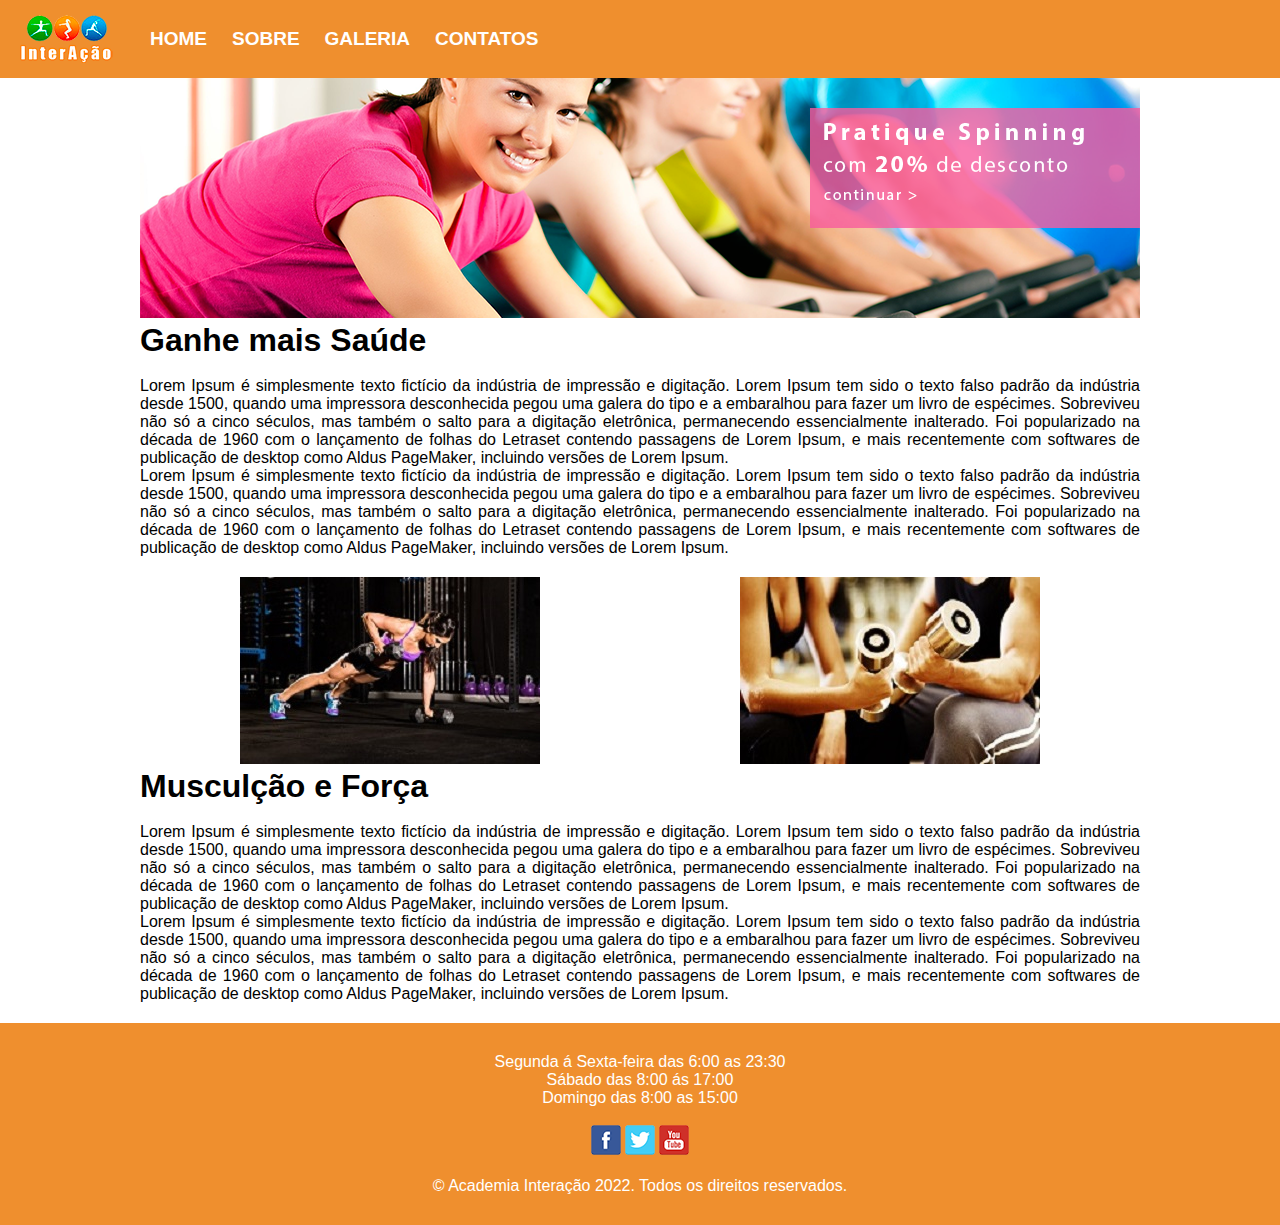
<file: index.html>
<!DOCTYPE html>
<html lang="pt-BR">
<head>
    <link rel="stylesheet" href="css/estilo.css">
    <meta charset="UTF-8">
    <meta http-equiv="X-UA-Compatible" content="IE=edge">
    <meta name="viewport" content="width=device-width, initial-scale=1.0">
    <title>Academia Interação</title>
</head>
<body>
    <header>
        <div class="menuimg">
            <img src="imagens/logo1.png" alt="Logotipo da Academia">
        </div>
   
    <nav>
        <ul> <!--Botões-->
            <a href="index.html"><li class="BOTAO">HOME</li></a>
            <a href="sobre.html"><li class="BOTAO">SOBRE</li></a>
            <a href="galeria.html"><li class="BOTAO">GALERIA</li></a>
            <a href="contatos.html"><li class="BOTAO">CONTATOS</li></a>
        </ul>
    </nav>
     </header>

     <main> <!--Conteúdo principal do site-->>
        <figure class="banner_img">
            <img src="imagens/banner.png" alt="Alunos praticando spinning na academia">
        </figure>
        <section class="conteudo">
            <h1>Ganhe mais Saúde</h1>
            <br>
            <article> <!--utilizada para textos,blogs-->
                <p>
                    Lorem Ipsum é simplesmente texto fictício da indústria de impressão e digitação. Lorem Ipsum tem sido o texto falso padrão da indústria desde 1500, quando uma impressora desconhecida pegou uma galera do tipo e a embaralhou para fazer um livro de espécimes. Sobreviveu não só a cinco séculos, mas também o salto para a digitação eletrônica, permanecendo essencialmente inalterado. Foi popularizado na década de 1960 com o lançamento de folhas do Letraset contendo passagens de Lorem Ipsum, e mais recentemente com softwares de publicação de desktop como Aldus PageMaker, incluindo versões de Lorem Ipsum.
                </p>
                <p>
                    Lorem Ipsum é simplesmente texto fictício da indústria de impressão e digitação. Lorem Ipsum tem sido o texto falso padrão da indústria desde 1500, quando uma impressora desconhecida pegou uma galera do tipo e a embaralhou para fazer um livro de espécimes. Sobreviveu não só a cinco séculos, mas também o salto para a digitação eletrônica, permanecendo essencialmente inalterado. Foi popularizado na década de 1960 com o lançamento de folhas do Letraset contendo passagens de Lorem Ipsum, e mais recentemente com softwares de publicação de desktop como Aldus PageMaker, incluindo versões de Lorem Ipsum.
                </p>

            </article>

            <figure class="fotoshome">
                <img src="imagens/titulo-ganhe-mais-saude.jpg" alt="Prancha com elevação" title="Prancha com elevação">
            </figure>

            <figure class="fotoshome">
                <img src="imagens/titulo-musculacao-forca.jpg" alt="Bíceps concetrado" title="Bíceps">
            </figure>

            <h1>Musculção e Força</h1>
            <br>
            <article> <!--utilizada para textos,blogs-->
                <p>
                    Lorem Ipsum é simplesmente texto fictício da indústria de impressão e digitação. Lorem Ipsum tem sido o texto falso padrão da indústria desde 1500, quando uma impressora desconhecida pegou uma galera do tipo e a embaralhou para fazer um livro de espécimes. Sobreviveu não só a cinco séculos, mas também o salto para a digitação eletrônica, permanecendo essencialmente inalterado. Foi popularizado na década de 1960 com o lançamento de folhas do Letraset contendo passagens de Lorem Ipsum, e mais recentemente com softwares de publicação de desktop como Aldus PageMaker, incluindo versões de Lorem Ipsum.
                </p>
                <p>
                    Lorem Ipsum é simplesmente texto fictício da indústria de impressão e digitação. Lorem Ipsum tem sido o texto falso padrão da indústria desde 1500, quando uma impressora desconhecida pegou uma galera do tipo e a embaralhou para fazer um livro de espécimes. Sobreviveu não só a cinco séculos, mas também o salto para a digitação eletrônica, permanecendo essencialmente inalterado. Foi popularizado na década de 1960 com o lançamento de folhas do Letraset contendo passagens de Lorem Ipsum, e mais recentemente com softwares de publicação de desktop como Aldus PageMaker, incluindo versões de Lorem Ipsum.
                </p>


        </section>
     </main>

     <footer>
        <p>Segunda á Sexta-feira das 6:00 as 23:30</p>
        <p>Sábado das 8:00 ás 17:00</p>
        <p>Domingo das 8:00 as 15:00</p>
    <br>
    <a href = "http://www.facebook.com"><img src="imagens/social-facebook.png" alt="facebook"></a>

     <a href = "http://www.twitter.com"><img src="imagens/social-twitter.png" alt="twitter"></a>

     <a href = "http://www.youtube.com"><img src="imagens/social-youtube.png" alt="youtube"></a>

     <p>
        <br>
        © Academia Interação 2022. Todos os direitos reservados.
     </p>
     </footer>

</body>
</html>
</file>
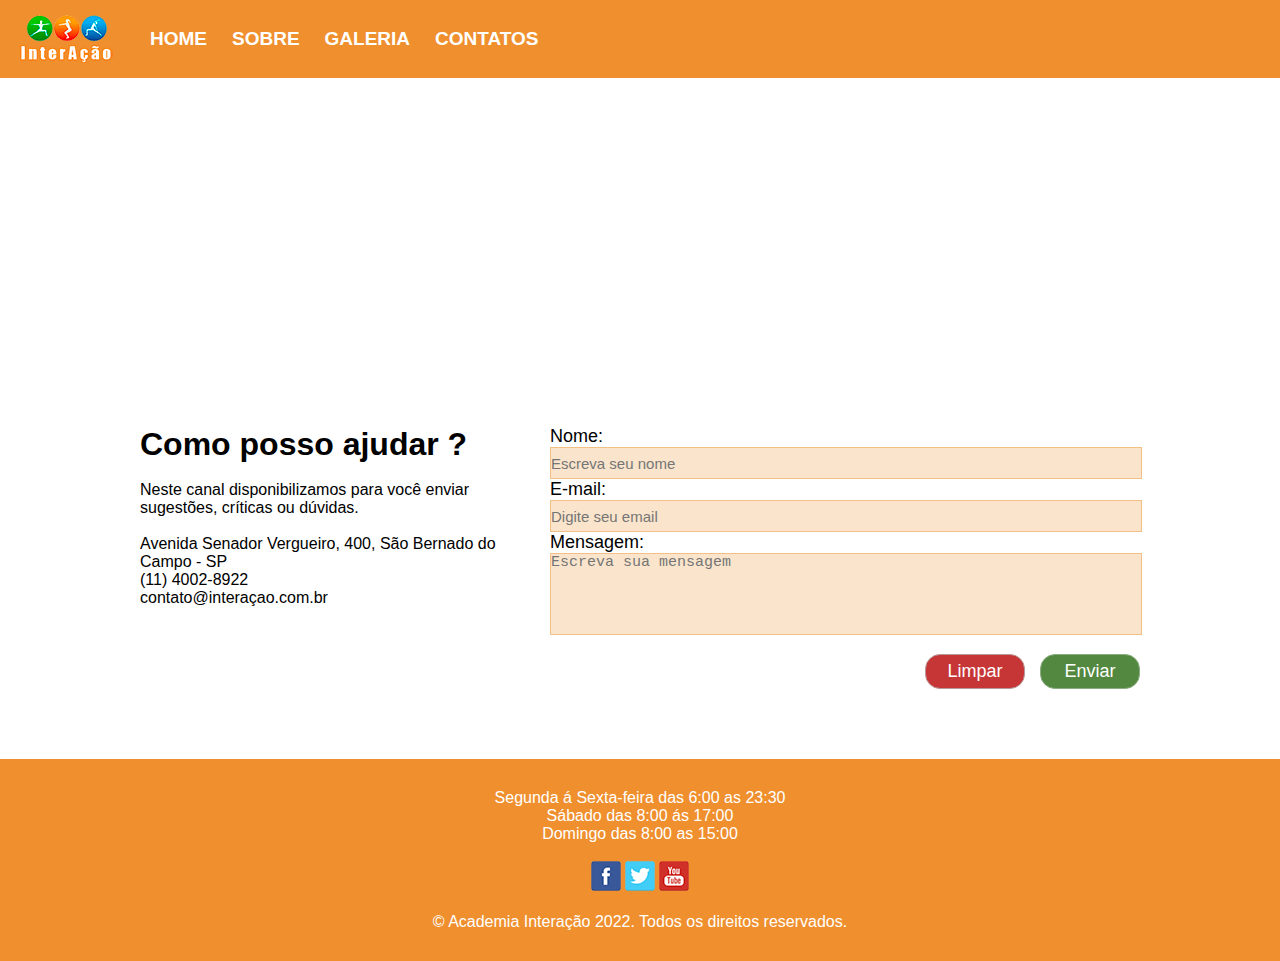
<file: contatos.html>
<!DOCTYPE html>
<html lang="pt-BR">
<head>
    <link rel="stylesheet" href="css/estilo.css">
    <meta charset="UTF-8">
    <meta http-equiv="X-UA-Compatible" content="IE=edge">
    <meta name="viewport" content="width=device-width, initial-scale=1.0">
    <title>Academia Interação</title>
</head>
<body>
    <header>
        <div class="menuimg">
            <img src="imagens/logo1.png" alt="Logotipo da Academia">
        </div>
   
    <nav>
        <ul> <!--Botões-->
            <a href="index.html"><li class="BOTAO">HOME</li></a>
            <a href="sobre.html"><li class="BOTAO">SOBRE</li></a>
            <a href="galeria.html"><li class="BOTAO">GALERIA</li></a>
            <a href="contatos.html"><li class="BOTAO">CONTATOS</li></a>
        </ul>
    </nav>
     </header>

     <main> <!--Conteúdo principal do site-->>
       
        <section class="Conteudo">
            <div id="maps">

                <iframe src="https://www.google.com/maps/embed?pb=!1m18!1m12!1m3!1d3653.574751939843!2d-46.55405698501988!3d-23.691160884618565!2m3!1f0!2f0!3f0!3m2!1i1024!2i768!4f13.1!3m3!1m2!1s0x94ce423586355a51%3A0xf1d7e7d2655053b1!2sAv.%20Senador%20Vergueiro%2C%20400%20-%20Rudge%20Ramos%2C%20S%C3%A3o%20Bernardo%20do%20Campo%20-%20SP%2C%2009750-000!5e0!3m2!1spt-BR!2sbr!4v1665496789295!5m2!1spt-BR!2sbr" width="1000" height="300" style="border:0;" allowfullscreen="" loading="lazy" referrerpolicy="no-referrer-when-downgrade"></iframe>


            </div>

            <div id="info">
                <h1>Como posso ajudar ?</h1>
                <br>
                <p>Neste canal disponibilizamos para você enviar sugestões, críticas ou dúvidas.</p>
                <br>
                <p>Avenida Senador Vergueiro, 400, São Bernado do Campo - SP</p>
                <p>(11) 4002-8922</p>
                <p>contato@interaçao.com.br</p>
            </div>

            <aside id="formulario">
                <form id="form" method="post" action="envia.php">
                <div>

                    <label for="nome">Nome: </label>
                    <input type="text" name="nome" id="NOME" placeholder="Escreva seu nome">
                </div>

                <div>

                    <label for="email">E-mail: </label>
                    <input type="email" name="email" id="EMAIL" placeholder="Digite seu email" required>
                </div>

                <div>

                    <label for="mensagem">Mensagem:</label>
                    <textarea type="text" name="mensagem" id="MENSAGEM" placeholder="Escreva sua mensagem"></textarea>

                </div>

                <input type="submit" value="Enviar" id="ENVIAR" class="BOTAO"><!--Tag do botão enviar-->

                <input type="reset" value="Limpar" id="LIMPAR" class="BOTAO"><!--Tag do botão limpar-->

                </form>


            </aside>


        </section>
    </main>
        

     <footer>
    <p>Segunda á Sexta-feira das 6:00 as 23:30</p>
    <p>Sábado das 8:00 ás 17:00</p>
    <p>Domingo das 8:00 as 15:00</p>
    <br>
    <a href = "http://www.facebook.com"><img src="imagens/social-facebook.png" alt="facebook"></a>

     <a href = "http://www.twitter.com"><img src="imagens/social-twitter.png" alt="twitter"></a>

     <a href = "http://www.youtube.com"><img src="imagens/social-youtube.png" alt="youtube"></a>

     <p>
        <br>
        © Academia Interação 2022. Todos os direitos reservados.
     </p>
     </footer>

</body>
</html>
</file>
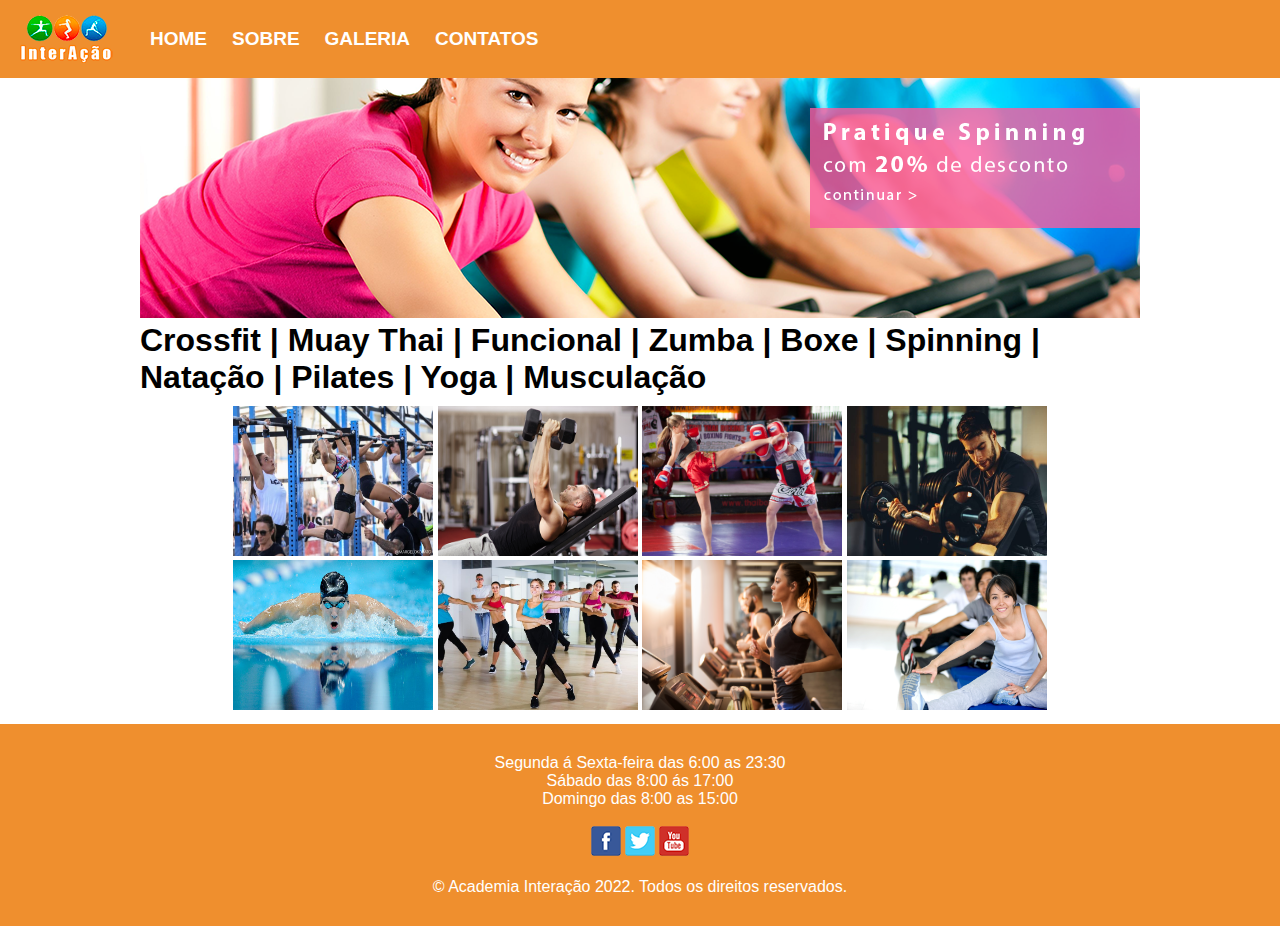
<file: galeria.html>
<!DOCTYPE html>
<html lang="pt-BR">
<head>
    <link rel="stylesheet" href="css/estilo.css">
    <link href="css/lightbox.css" rel="stylesheet" />
    <meta charset="UTF-8">
    <meta http-equiv="X-UA-Compatible" content="IE=edge">
    <meta name="viewport" content="width=device-width, initial-scale=1.0">
    <title>Academia Interação</title>
</head>
<body>
    <header>
        <div class="menuimg">
            <img src="imagens/logo1.png" alt="Logotipo da Academia">
        </div>
   
    <nav>
        <ul> <!--Botões-->
            <a href="index.html"><li class="BOTAO">HOME</li></a>
            <a href="sobre.html"><li class="BOTAO">SOBRE</li></a>
            <a href="galeria.html"><li class="BOTAO">GALERIA</li></a>
            <a href="contatos.html"><li class="BOTAO">CONTATOS</li></a>
        </ul>
    </nav>
     </header>

     <main> <!--Conteúdo principal do site-->>
        <figure class="banner_img">
            <img src="imagens/banner.png" alt="Alunos praticando spinning na academia">
        </figure>
        <section class="conteudo">
            <h1>Crossfit | Muay Thai | Funcional | Zumba | Boxe | Spinning | Natação | Pilates | Yoga | Musculação</h1>
            <figure class="galeria">
            <a href="imagens/galeria1.jpg" data-lightbox="roadtrip"><img src="imagens/galeria1.jpg" alt="" width="200" height="150"></a>
            <a href="imagens/galeria2.jpg" data-lightbox="roadtrip"><img src="imagens/galeria2.jpg" alt="" width="200" height="150"></a>
            <a href="imagens/galeria3.jpg" data-lightbox="roadtrip"><img src="imagens/galeria3.jpg" alt="" width="200" height="150"></a>
            <a href="imagens/galeria4.jpg" data-lightbox="roadtrip"><img src="imagens/galeria4.jpg" alt="" width="200" height="150"></a>
            <a href="imagens/galeria5.jpg" data-lightbox="roadtrip"><img src="imagens/galeria5.jpg" alt="" width="200" height="150"></a>
            <a href="imagens/galeria6.jpg" data-lightbox="roadtrip"><img src="imagens/galeria6.jpg" alt="" width="200" height="150"></a>
            <a href="imagens/galeria7.jpg" data-lightbox="roadtrip"><img src="imagens/galeria7.jpg" alt="" width="200" height="150"></a>
            <a href="imagens/galeria8.jpg" data-lightbox="roadtrip"><img src="imagens/galeria8.jpg" alt="" width="200" height="150"></a>
        </figure>
        </section>
     </main>

     <footer>
        <p>Segunda á Sexta-feira das 6:00 as 23:30</p>
        <p>Sábado das 8:00 ás 17:00</p>
        <p>Domingo das 8:00 as 15:00</p>
    <br>
    <a href = "http://www.facebook.com"><img src="imagens/social-facebook.png" alt="facebook"></a>

     <a href = "http://www.twitter.com"><img src="imagens/social-twitter.png" alt="twitter"></a>

     <a href = "http://www.youtube.com"><img src="imagens/social-youtube.png" alt="youtube"></a>

     <p>
        <br>
        © Academia Interação 2022. Todos os direitos reservados.
     </p>
     </footer>

    <script src="js/lightbox.js"></script>
    <script src="js/lightbox-plus-jquery.js"></script>

</body>
</html>
</file>
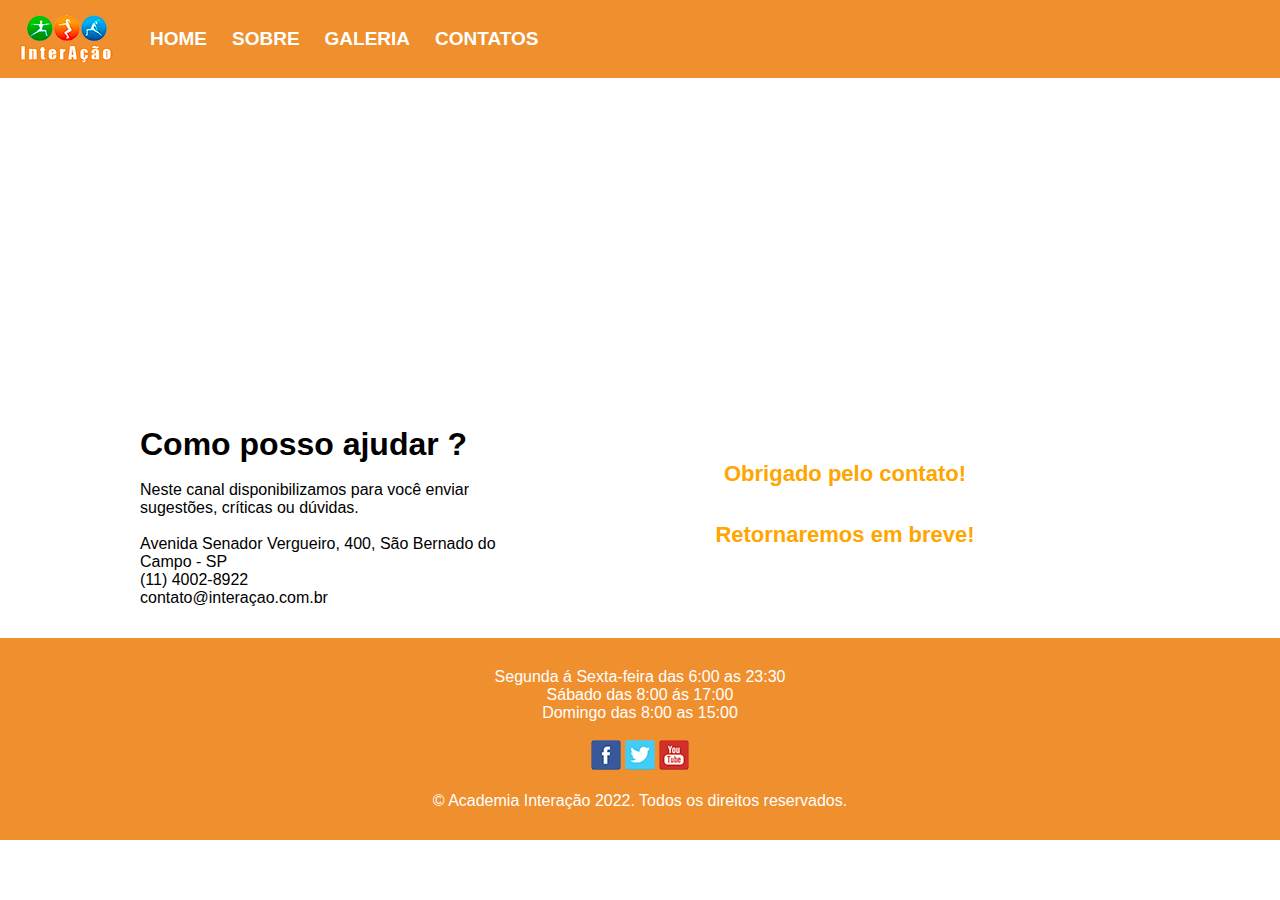
<file: obrigado.html>
<!DOCTYPE html>
<html lang="pt-BR">
<head>
    <link rel="stylesheet" href="css/estilo.css">
    <meta charset="UTF-8">
    <meta http-equiv="X-UA-Compatible" content="IE=edge">
    <meta name="viewport" content="width=device-width, initial-scale=1.0">
    <title>Academia Interação</title>
</head>
<body>
    <header>
        <div class="menuimg">
            <img src="imagens/logo1.png" alt="Logotipo da Academia">
        </div>
   
    <nav>
        <ul> <!--Botões-->
            <a href="index.html"><li class="BOTAO">HOME</li></a>
            <a href="sobre.html"><li class="BOTAO">SOBRE</li></a>
            <a href="galeria.html"><li class="BOTAO">GALERIA</li></a>
            <a href="contatos.html"><li class="BOTAO">CONTATOS</li></a>
        </ul>
    </nav>
     </header>

     <main> <!--Conteúdo principal do site-->>
       
        <section class="Conteudo">
            <div id="maps">

                <iframe src="https://www.google.com/maps/embed?pb=!1m18!1m12!1m3!1d3653.574751939843!2d-46.55405698501988!3d-23.691160884618565!2m3!1f0!2f0!3f0!3m2!1i1024!2i768!4f13.1!3m3!1m2!1s0x94ce423586355a51%3A0xf1d7e7d2655053b1!2sAv.%20Senador%20Vergueiro%2C%20400%20-%20Rudge%20Ramos%2C%20S%C3%A3o%20Bernardo%20do%20Campo%20-%20SP%2C%2009750-000!5e0!3m2!1spt-BR!2sbr!4v1665496789295!5m2!1spt-BR!2sbr" width="1000" height="300" style="border:0;" allowfullscreen="" loading="lazy" referrerpolicy="no-referrer-when-downgrade"></iframe>


            </div>

            <div id="info">
                <h1>Como posso ajudar ?</h1>
                <br>
                <p>Neste canal disponibilizamos para você enviar sugestões, críticas ou dúvidas.</p>
                <br>
                <p>Avenida Senador Vergueiro, 400, São Bernado do Campo - SP</p>
                <p>(11) 4002-8922</p>
                <p>contato@interaçao.com.br</p>
            </div>

            <aside id="formulario">
                <h2>Obrigado pelo contato!
                </h2>

                <h2>Retornaremos em breve!</h2>

            </aside>
        </section>
    </main>
        

     <footer>
    <p>Segunda á Sexta-feira das 6:00 as 23:30</p>
    <p>Sábado das 8:00 ás 17:00</p>
    <p>Domingo das 8:00 as 15:00</p>
    <br>
    <a href = "http://www.facebook.com"><img src="imagens/social-facebook.png" alt="facebook"></a>

     <a href = "http://www.twitter.com"><img src="imagens/social-twitter.png" alt="twitter"></a>

     <a href = "http://www.youtube.com"><img src="imagens/social-youtube.png" alt="youtube"></a>

     <p>
        <br>
        © Academia Interação 2022. Todos os direitos reservados.
     </p>
     </footer>

</body>
</html>
</file>
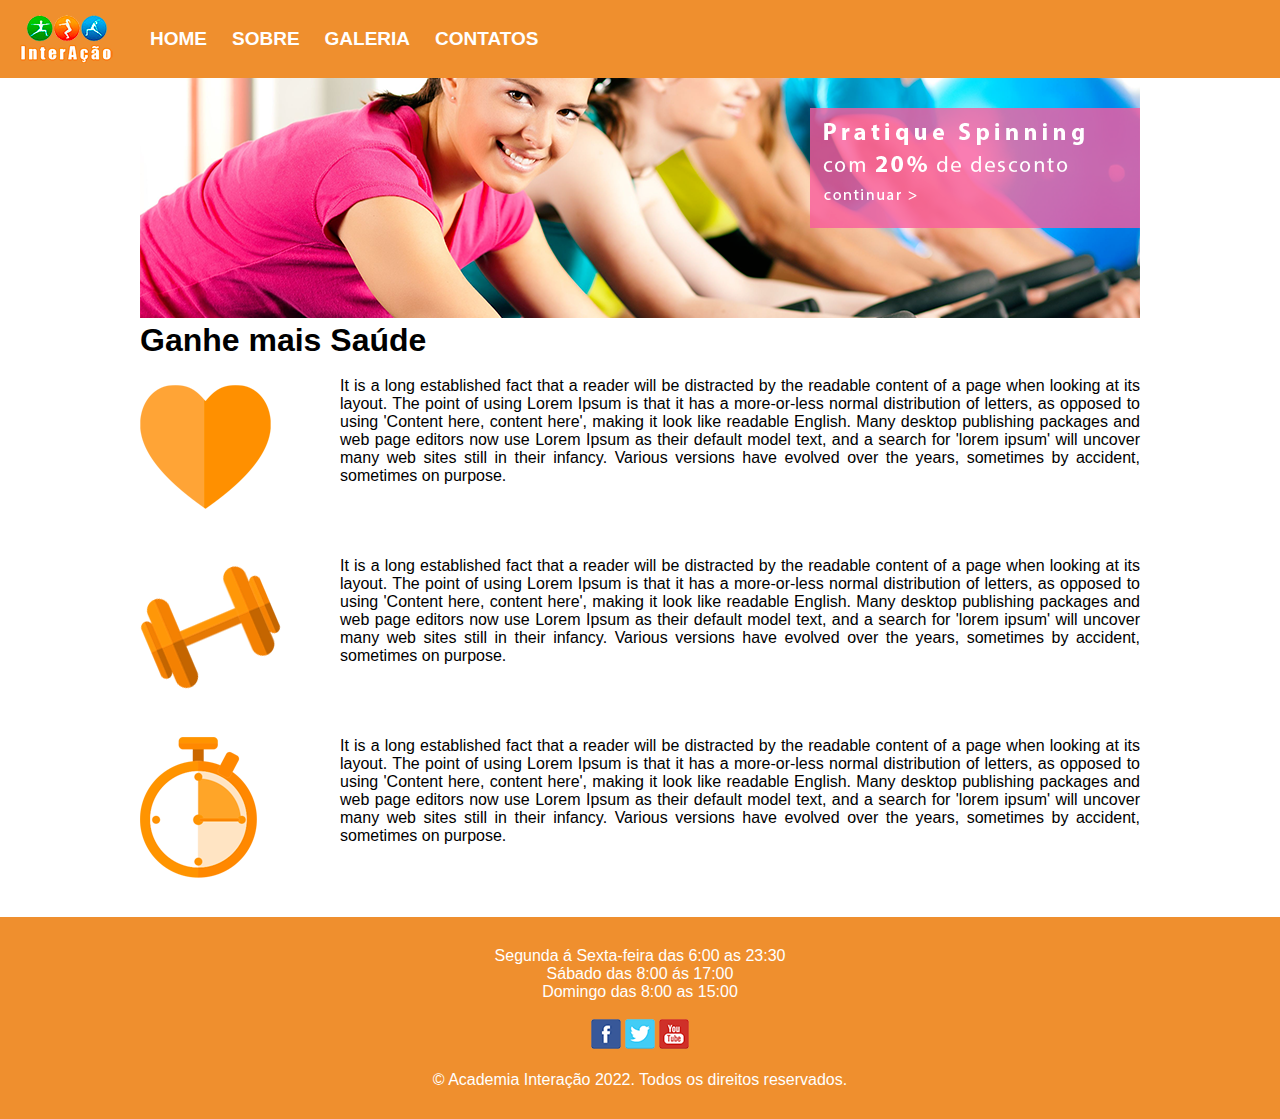
<file: sobre.html>
<!DOCTYPE html>
<html lang="pt-BR">
<head>
    <link rel="stylesheet" href="css/estilo.css">
    <meta charset="UTF-8">
    <meta http-equiv="X-UA-Compatible" content="IE=edge">
    <meta name="viewport" content="width=device-width, initial-scale=1.0">
    <title>Academia Interação</title>
</head>
<body>
    <header>
        <div class="menuimg">
            <img src="imagens/logo1.png" alt="Logotipo da Academia">
        </div>
   
    <nav>
        <ul> <!--Botões-->
            <a href="index.html"><li class="BOTAO">HOME</li></a>
            <a href="sobre.html"><li class="BOTAO">SOBRE</li></a>
            <a href="galeria.html"><li class="BOTAO">GALERIA</li></a>
            <a href="contatos.html"><li class="BOTAO">CONTATOS</li></a>
        </ul>
    </nav>
     </header>

     <main> <!--Conteúdo principal do site-->>
        <figure class="banner_img">
            <img src="imagens/banner.png" alt="Alunos praticando spinning na academia">
        </figure>
        <section class="conteudo">
            <h1>Ganhe mais Saúde</h1>
            <br>
            

            <figure class="fotossobre">
                <img src="imagens/icon-coracao.png" alt="batimentos">
            </figure>

            <article class="asobre">
                <p>
                    It is a long established fact that a reader will be distracted by the readable content of a page when looking at its layout. The point of using Lorem Ipsum is that it has a more-or-less normal distribution of letters, as opposed to using 'Content here, content here', making it look like readable English. Many desktop publishing packages and web page editors now use Lorem Ipsum as their default model text, and a search for 'lorem ipsum' will uncover many web sites still in their infancy. Various versions have evolved over the years, sometimes by accident, sometimes on purpose.
                    </p>
            </article>

            <figure class="fotossobre">
                <img src="imagens/icon-peso.png" alt="batimentos">
            </figure>

            <article class="asobre">
                <p>
                    It is a long established fact that a reader will be distracted by the readable content of a page when looking at its layout. The point of using Lorem Ipsum is that it has a more-or-less normal distribution of letters, as opposed to using 'Content here, content here', making it look like readable English. Many desktop publishing packages and web page editors now use Lorem Ipsum as their default model text, and a search for 'lorem ipsum' will uncover many web sites still in their infancy. Various versions have evolved over the years, sometimes by accident, sometimes on purpose.
                    </p>
            </article>


            <figure class="fotossobre">
                <img src="imagens/icon-relogio.png" alt="batimentos">
            </figure>

            <article class="asobre">
                <p>
                    It is a long established fact that a reader will be distracted by the readable content of a page when looking at its layout. The point of using Lorem Ipsum is that it has a more-or-less normal distribution of letters, as opposed to using 'Content here, content here', making it look like readable English. Many desktop publishing packages and web page editors now use Lorem Ipsum as their default model text, and a search for 'lorem ipsum' will uncover many web sites still in their infancy. Various versions have evolved over the years, sometimes by accident, sometimes on purpose.
                    </p>
            </article>
        </section>
     </main>

     <footer>
        <p>Segunda á Sexta-feira das 6:00 as 23:30</p>
        <p>Sábado das 8:00 ás 17:00</p>
        <p>Domingo das 8:00 as 15:00</p>
    <br>
    <a href = "http://www.facebook.com"><img src="imagens/social-facebook.png" alt="facebook"></a>

     <a href = "http://www.twitter.com"><img src="imagens/social-twitter.png" alt="twitter"></a>

     <a href = "http://www.youtube.com"><img src="imagens/social-youtube.png" alt="youtube"></a>

     <p>
        <br>
        © Academia Interação 2022. Todos os direitos reservados.
     </p>
     </footer>

</body>
</html>
</file>
<file: css/estilo.css>
*{ /*Config para a página toda*/
    margin: 0px;
    padding: 0px;
}

body{
    font-family: 'Calibri', Arial, Helvetica;
}

header{
    width: 100%;
    float: left; /*Posição dos botões Header lado a lado do logo*/
    position: fixed; /*Comando para fixar*/
    background-color: #ef8f2e;
}

/* MENU */

nav{
    font-size: 19px;
}

nav ul{
    list-style-type: none; /*Config para tirar as bolinhas da lista*/
}

nav ul li{
    float: left;
    margin-left: 5px;
    padding: 5px 10px;
    color: white;
    font-weight: bold;
    line-height: 3.6;
}

nav ul .BOTAO:hover{
    background-color: rgba(255, 255, 255, 0.4);
}

.menuimg{
    margin-left: 15px;
    margin-top: 15px;
    margin-right: 20px;
    margin-bottom: 10px;
    float: left;
}

/* CONTEÚDO */

main{
    width: 1000px;
    height: auto;
    margin: 0 auto;
}



article{
    text-align: justify;
    margin-bottom: 20px;
}

.fotoshome{
    width: 50%;
    float: left;
    text-align: center;
}

/*RODAPÉ*/

footer{
    background-color:  #ef8f2e;
    width: 100%;
    clear: both;
    text-align: center;
    padding-top: 30px;
    padding-bottom: 30px;
    color: #fff;
}

/* SOBRE */

.fotossobre{
    width: 20%;
    height: 160px;
    float: left;
}

.asobre{
    width: 80%;
    height: 160px;
    float: left;
}

/* CONTATOS*/

#maps{

    width: 1000px;
    height: 300px;
   margin-top: 58px;
}

#info{
    margin-top: 50px;
    width: 400px;
    float: left;
}

#formulario{
    margin-bottom: 55px;
    margin-top: 50px;
    width: 590px;
    float: right;
}

#formulario label{
    font-size: 18px;
}

#formulario div input{
    width: 590px;
    height: 30px;
    border: 1px solid #f2c085;
    background-color: #fae5cc;
    font-size: 15px;
}

#formulario div textarea{
    width: 590px;
    height: 80px;
    border: 1px solid #f2c085;
    background-color: #fae5cc;
    font-size: 15px;
    resize: none;
}

#formulario .BOTAO{
    width: 100px;
    height: 35px;
    font-size: 18px;
    color: white;
    margin-left: 15px;
    margin-top: 15px;
    margin-bottom: 15px;
    float: right;
    border-radius: 15px;

}

#LIMPAR{
    background-color: #c73636;
    border: 1px solid #b89898;
}

#ENVIAR{
    background-color: #52883f;
    border: 1px solid #8bac7f;
}

#formulario h2{
    font-size: 22px;
    color: orange;
    text-align: center;
    margin: 35px 0; /*Sentido horario pra cima 0 pros lados*/
    font-weight: bold;
}

.galeria{
    text-align: center;
    margin: 10px;
}

galeria img{
    padding: 20px;
}
</file>
